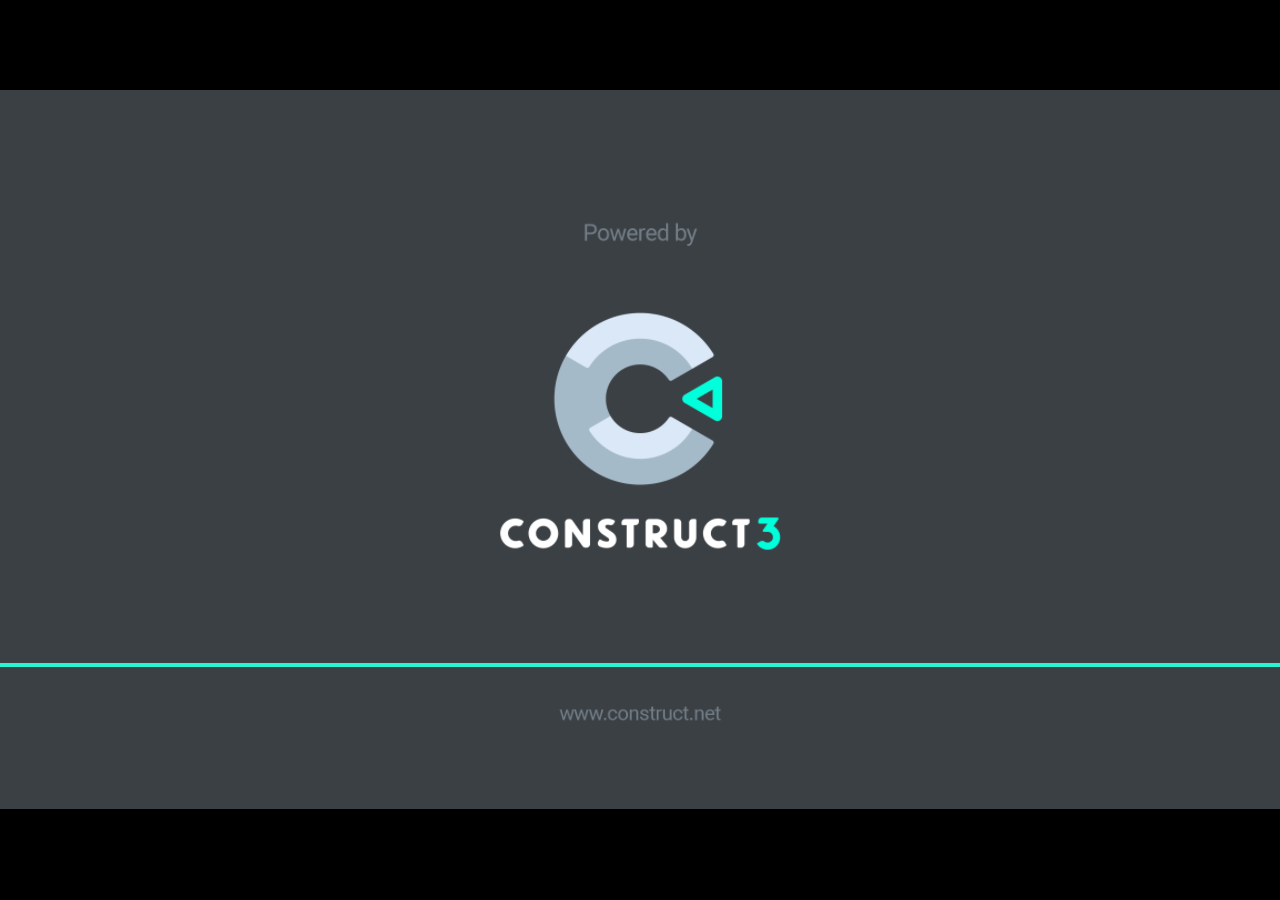
<file: JOGO/index.html>
<!doctype html>
<html>
  <head>
    <meta charset="UTF-8" />
    <title>JOGO FINAL</title>
    <meta
      name="viewport"
      content="width=device-width, initial-scale=1.0, maximum-scale=1.0, minimum-scale=1.0, user-scalable=no"
    />

    <meta name="generator" content="Scirra Construct" />

    <link rel="manifest" href="appmanifest.json" />
    <link rel="apple-touch-icon" sizes="128x128" href="icons/icon-128.png" />
    <link rel="apple-touch-icon" sizes="256x256" href="icons/icon-256.png" />
    <link rel="apple-touch-icon" sizes="512x512" href="icons/icon-512.png" />
    <link rel="icon" type="image/png" href="icons/icon-512.png" />

    <link rel="stylesheet" href="style.css" />
  </head>

  <body>
    <script>
      if (location.protocol.substr(0, 4) === "file") {
        alert(
          "Web exports won't work until you upload them. (When running on the file: protocol, browsers block many features from working for security reasons.)",
        );
      }
    </script>

    <noscript>
      <div id="notSupportedWrap">
        <h2 id="notSupportedTitle">This content requires JavaScript</h2>
        <p class="notSupportedMessage">
          JavaScript appears to be disabled. Please enable it to view this
          content.
        </p>
      </div>
    </noscript>

    <script src="scripts/modernjscheck.js"></script>
    <script src="scripts/supportcheck.js"></script>

    <script>
      window.addEventListener("keydown", function (e) {
        const teclas = ["ArrowUp", "ArrowDown", "ArrowLeft", "ArrowRight", " "];
        const tag = e.target.tagName;

        if (
          teclas.includes(e.key) &&
          tag !== "INPUT" &&
          tag !== "TEXTAREA"
        ) {
          e.preventDefault();
        }
      });
    </script>

    <script src="scripts/offlineclient.js" type="module"></script>
    <script src="scripts/main.js" type="module"></script>
    <script src="scripts/register-sw.js" type="module"></script>
  </body>
</html>
</file>
<file: JOGO/style.css>
html, body {
	padding: 0;
	margin: 0;
	overflow: hidden;
	height: 100%;
}

body {
	background: #000000;
	color: white;
}

input[type="file"] {
	color: black;
}

/* for scaling checkboxes according to the font size */
.c3-auto-size-checkbox {
	font-size: 1em;
	width: 1em;
	height: 1em;
	vertical-align: bottom;
	margin: 0.1em 0.25em;
}

html, body, canvas {
	touch-action-delay: none;
	touch-action: none;
}

canvas, .c3htmlwrap {
	position: absolute;
}

.c3htmlwrap {
	contain: strict;
}

.c3overlay {
	pointer-events: none;
}

.c3htmlwrap[interactive] > * {
	pointer-events: auto;
}

/* HACK - work around elements being selectable only in iOS WKWebView for some reason */
html[ioswebview] .c3htmlwrap,
html[ioswebview] canvas {
	-webkit-user-select: none;
	user-select: none;
}

html[ioswebview] .c3htmlwrap > * {
	-webkit-user-select: auto;
	user-select: auto;
}

#notSupportedWrap {
	margin: 2em auto 1em auto;
	width: 75%;
	max-width: 45em;
	border: 2px solid #aaa;
	border-radius: 1em;
	padding: 2em;
	background-color: #f0f0f0;
	font-family: "Segoe UI", Frutiger, "Frutiger Linotype", "Dejavu Sans", "Helvetica Neue", Arial, sans-serif;
	color: black;
}

#notSupportedTitle {
	font-size: 1.8em;
}

.notSupportedMessage {
	font-size: 1.2em;
}

.notSupportedMessage em {
	color: #888;
}

/* bbcode styles */
.bbCodeH1 {
	font-size: 2em;
	font-weight: bold;
}

.bbCodeH2 {
	font-size: 1.5em;
	font-weight: bold;
}

.bbCodeH3 {
	font-size: 1.25em;
	font-weight: bold;
}

.bbCodeH4 {
	font-size: 1.1em;
	font-weight: bold;
}

.bbCodeItem::before {
	content: " • ";
}

/* For text icons converted to HTML: size the height to the line height
   preserving the aspect ratio. Also add position: relative as that allows
   just adding a 'top' style for the iconoffsety style. */
.c3-text-icon {
	height: 1em;
	width: auto;
	position: relative;
}

/* screen reader text */
.c3-screen-reader-text {
	position: absolute;
	width: 1px;
    height: 1px;
    overflow: hidden;
    clip: rect(1px, 1px, 1px, 1px);
}
</file>
